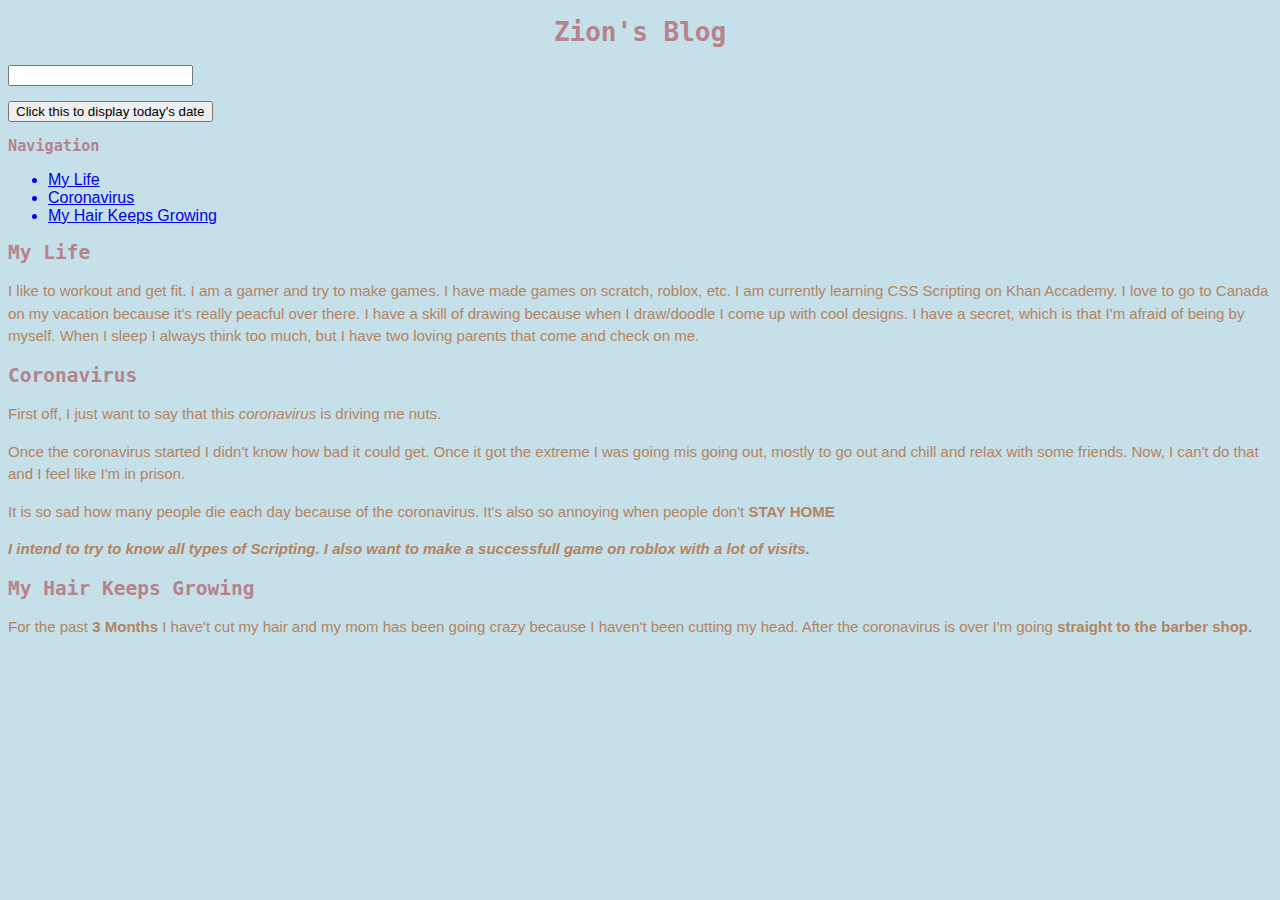
<file: index.html>
<!DOCTYPE html>
<html>
    <head>
        <meta charset="utf-8">
        <title>Project: My Website</title>
        <style>
            body {
                background-color:rgb(198,224,234);
                font-family: sans-serif;
            }
            h1 {
                text-align:center;
            }
            p {
                color:rgb(181,131,94);
                line-height:1.5em;
                font-size:15px;
            }
            .heading{
                color:rgb(181,131,140);
                font-family:monospace;
            }
            .date {
                color: rgb(0,80,155);
            }
            #future-plans {
                font-weight:bold;
                font-style:italic;
            } 
        </style>
    </head>
    <body>
        
        <h1 id="blog-title" class="heading">Zion's Blog</h1>
        <input type="text" id="text-input"><p id="answers"></p>
		<button onclick="changeDate()">Click this to display today's date</button>
        <script>
            function Greeting(name) {
                console.log("Hello, "+name);
                var age = console.write("What is your age?: ");
                var answers = document.getElementById('answers')
                answers.innerHTML = age;
            }
            Greeting('devon');
			function changeDate() {
				document.getElementById('answers').innerHTML = Date();
			}
            
            var title = document.getElementById("blog-title")
            title.innerHTML = "Zion's Website";			
        </script>

        <h3 class="heading">Navigation</h3>
        <ul>
            <a href="#first-post"><li>My Life</li></a>
            <a href="#second-post"><li>Coronavirus</li></a>
            <a href="#third post"><li>My Hair Keeps Growing</li></a>
        </ul>
        
        <h2 id="first-post" class="heading">My Life</h2>
        
        <p>I like to workout and get fit. I am a gamer and try to make games. I have made games on scratch, roblox, etc. I am currently learning CSS Scripting on Khan  Accademy. I love to go to Canada on my vacation because it's really peacful over there. I have a skill of drawing  because when I draw/doodle I come up with cool designs. I have a secret, which is that I'm afraid of being by myself. When I sleep I always think too much, but I have two loving parents that come and check on me.   </p>
        
        <h2 id="second-post" class="heading">Coronavirus</h2>
        
        <p>First off, I just want to say that this <em>coronavirus</em> is driving me nuts.</p> 
        <p>Once the coronavirus started I didn't know how bad it could get. Once it got the extreme I was going mis going out, mostly to go out and chill and relax with some friends. Now, I can't do that and I feel like I'm in prison.
        <p>It is so sad how many people die each day because of the coronavirus. It's also so annoying when people don't <strong>STAY HOME</strong></p>
        <p> 
        <p id="future-plans">I intend to try to know all types of Scripting. I also want to make a successfull game on roblox with a lot of visits.</p>
        
        <h2 id="third post" class="heading">My Hair Keeps Growing</h2>
        <p>For the past <strong>3 Months</strong> I have't cut my hair and my mom has been going crazy because I haven't been cutting my head. After the coronavirus is over I'm going <strong>straight to the barber shop.</strong></p>   
    </body>
</html>
</file>
